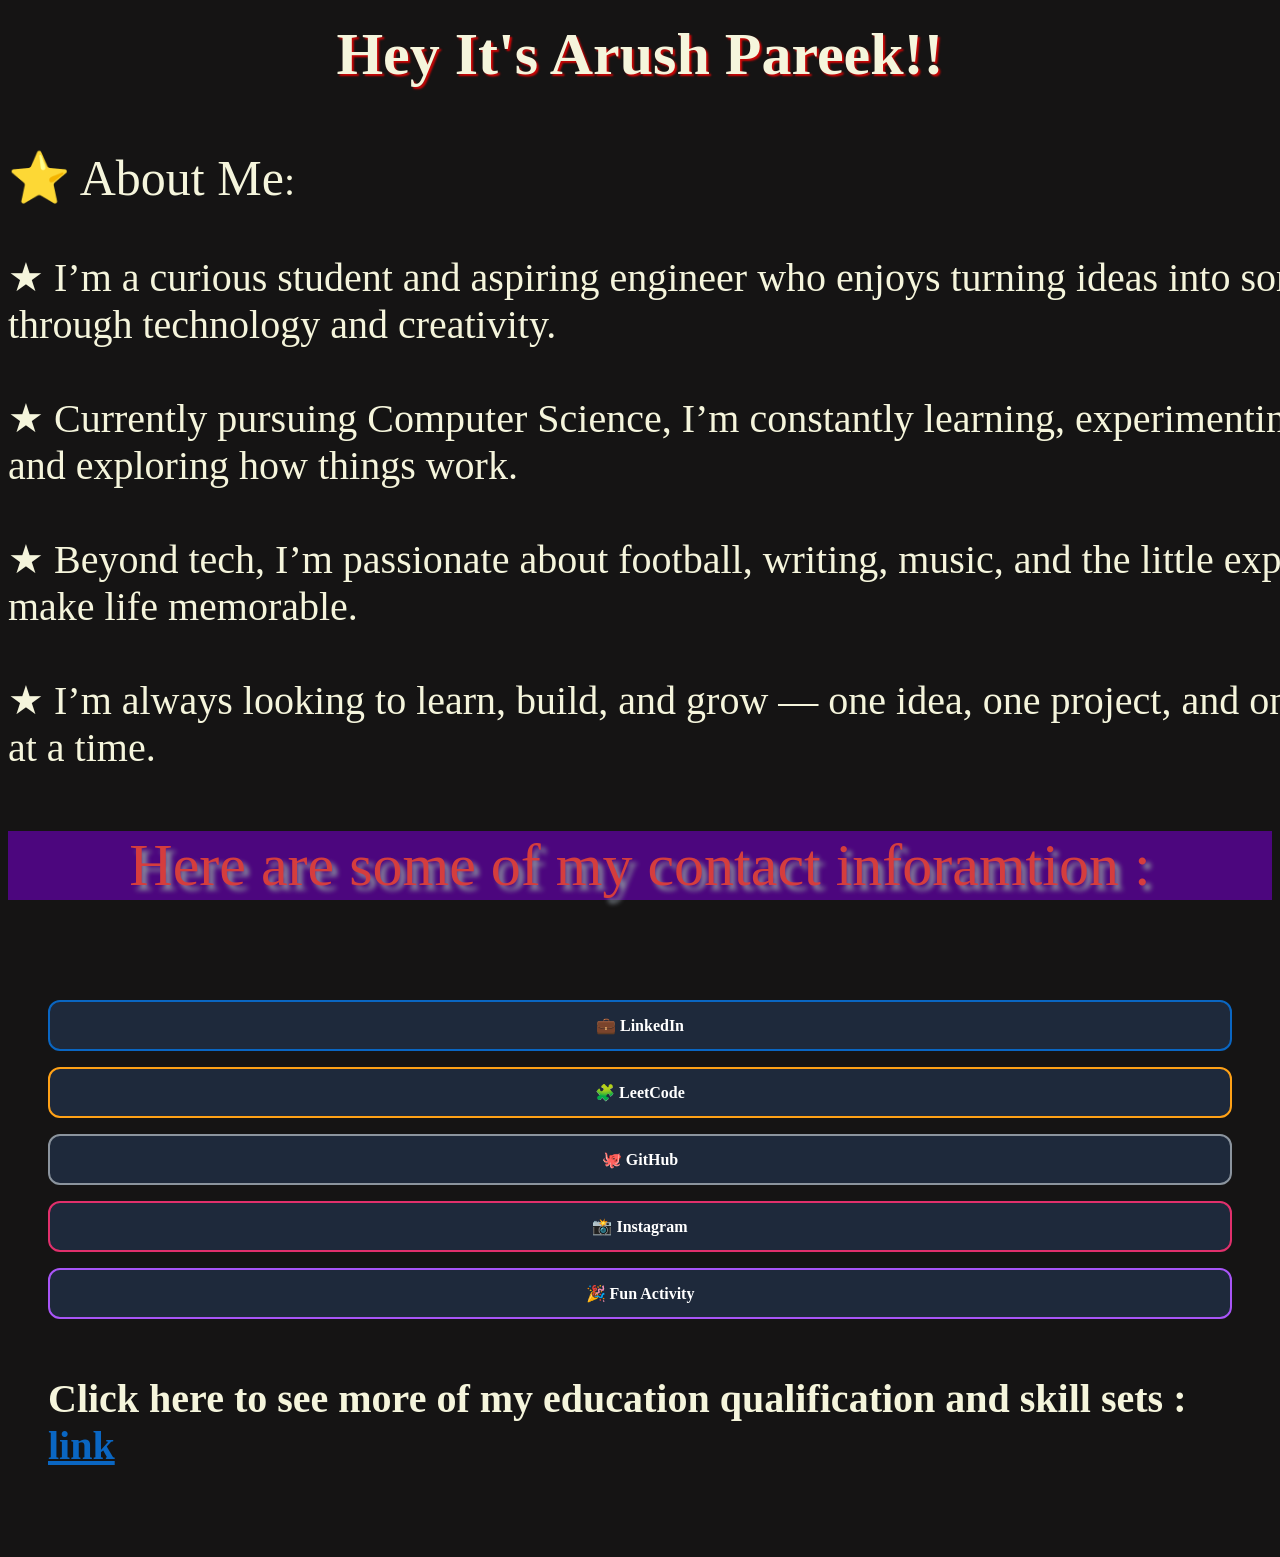
<file: index.html>
<!DOCTYPE html>
<html>
    <head>
        <title>
            AboutMe.Arush
        </title>
        <link rel="stylesheet" href="forme.css" >
    </head>
    <body>
        <p class="name">
            Hey It's Arush Pareek!!
        </p>
        <p class="about">
            <span class="about1">&#11088; About Me</span>:<br><br>&#9733; I’m a curious student and aspiring engineer who enjoys turning ideas into something real through technology and creativity.<br><br>
            &#9733; Currently pursuing Computer Science, I’m constantly learning, experimenting with code, and exploring how things work.<br><br>
            &#9733; Beyond tech, I’m passionate about football, writing, music, and the little experiences that make life memorable.<br><br>
            &#9733; I’m always looking to learn, build, and grow — one idea, one project, and one challenge at a time.
        </p>
        <p class="info">
            Here are some of my contact inforamtion :
        </p>
        <div class="container">
            <a class="btn btn-linkedin" href="https://www.linkedin.com/in/arush-pareek-00353121b/?isSelfProfile=true" target="_blank">
            💼 LinkedIn
            </a>
            <a class="btn btn-leetcode" href="https://leetcode.com/u/Arush_Pareek/" target="_blank">
            🧩 LeetCode
            </a>
            <a class="btn btn-github" href="https://github.com/Arushpareek1" target="_blank">
            🐙 GitHub
            </a>
            <a class="btn btn-instagram" href="https://www.instagram.com/arush._.pareek" target="_blank">
            📸 Instagram
            </a>
            <a class="btn btn-fun" href="https://www.youtube.com/watch?v=dQw4w9WgXcQ" target="_blank">
            🎉 Fun Activity
            </a>
            <p class="site">
                Click here to see more of my education qualification and skill sets : <a href="education.html" target="_blank" class="edu"> link</a>
            </p>
        </div>
    </body>
</html>
</file>
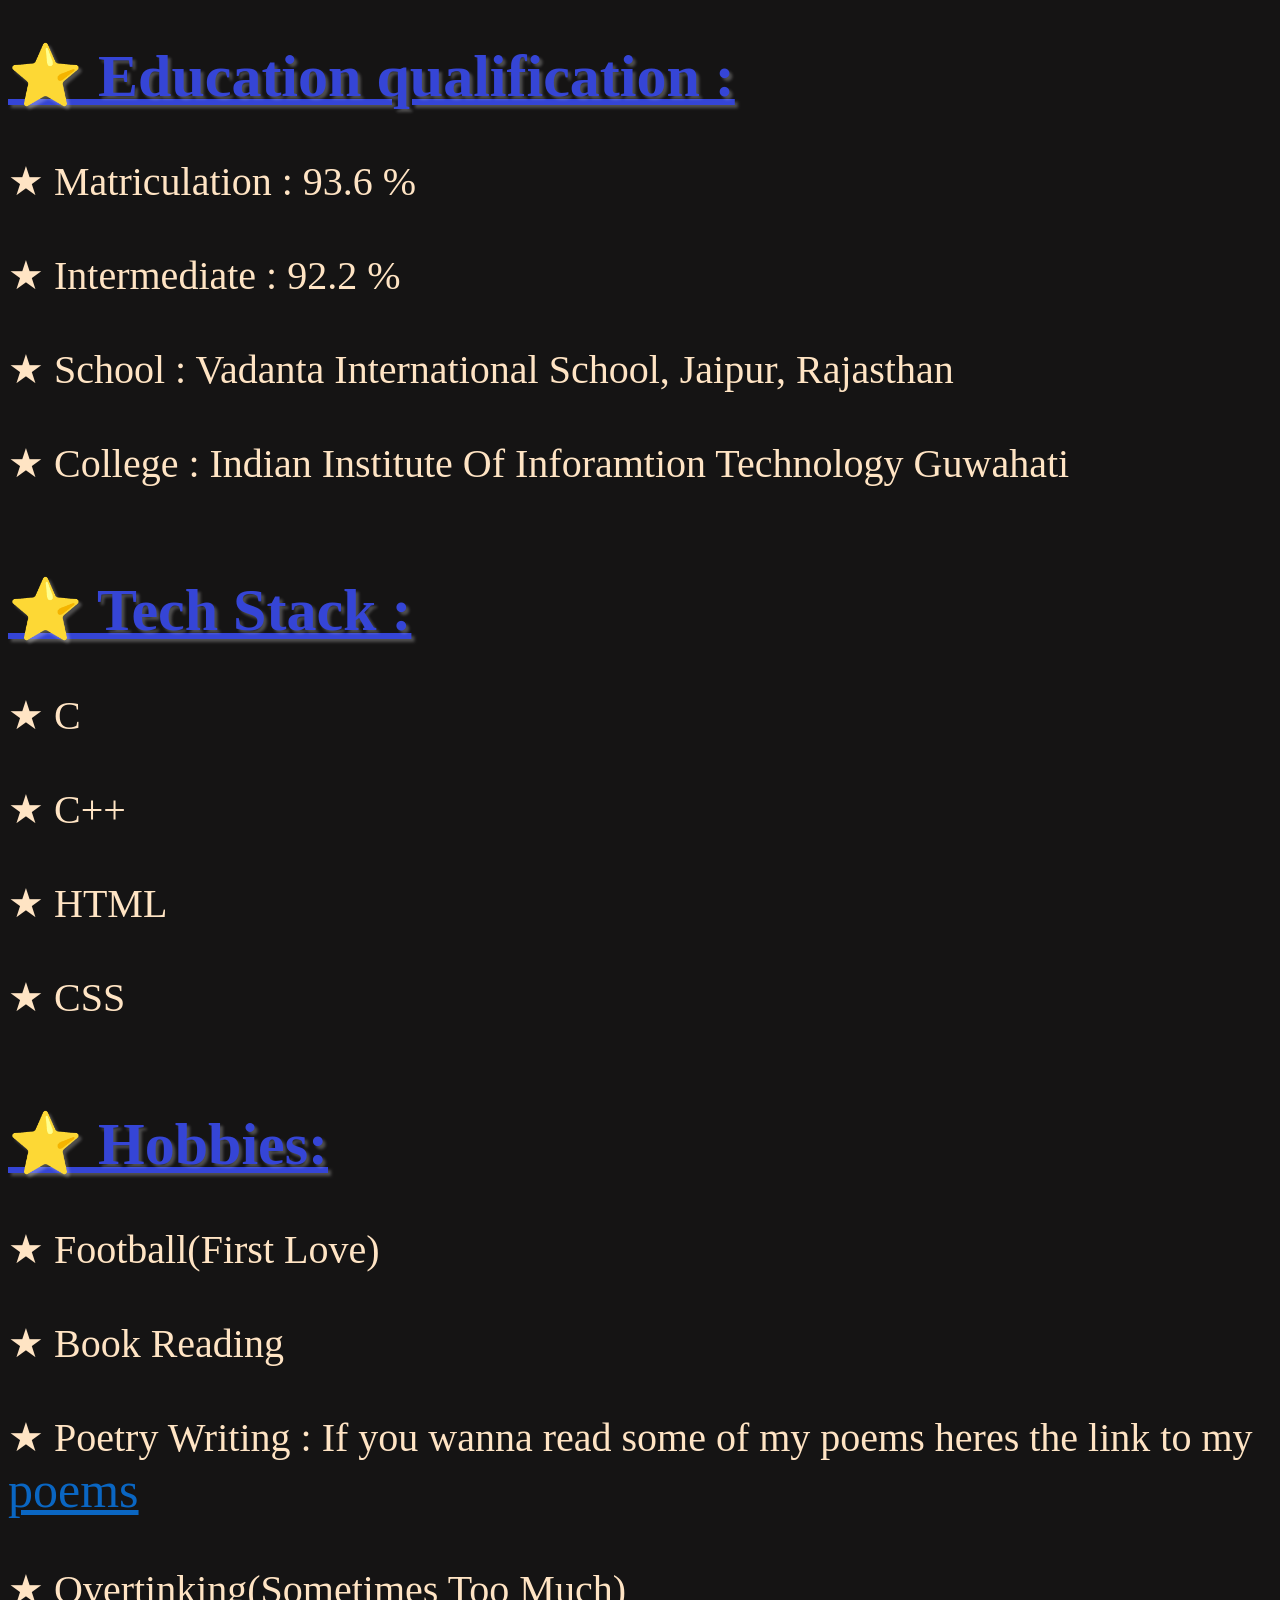
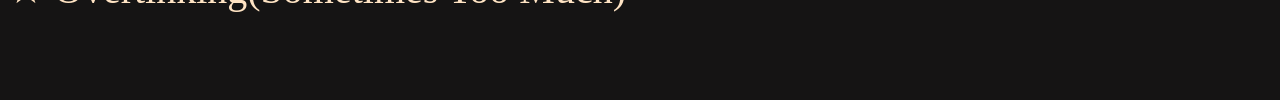
<file: education.html>
<!DOCTYPE html>
<html>
    <head>
        <title>
            MyEduQualifications
        </title>
        <link href="education.css" rel="stylesheet">
    </head>
    <body>
        <p>
           <span class = "qual">&#11088; Education qualification : </span> <br><br>
           &#9733; Matriculation : 93.6 % <br><br>
           &#9733; Intermediate : 92.2 % <br><br>
           &#9733; School : Vadanta International School, Jaipur, Rajasthan <br><br>
           &#9733; College : Indian Institute Of Inforamtion Technology Guwahati <br><br>
        </p>
        <p>
            <span class="skill"> &#11088; Tech Stack : </span> <br><br>
            &#9733; C <br><br>
            &#9733; C++ <br><br>
            &#9733; HTML <br><br>
            &#9733; CSS <br><br>
        </p>
        <p>
            <span class="hobbies">&#11088; Hobbies: </span> <br><br>
            &#9733; Football(First Love) <br><br>
            &#9733; Book Reading <br><br>
            &#9733; Poetry Writing : If you wanna read some of my poems heres the link to my <a class="poem" target="_blank" href="poems.html"> poems </a><br><br>
            &#9733; Overtinking(Sometimes Too Much) <br><br> 
        </p>
    </body>
</html>
</file>
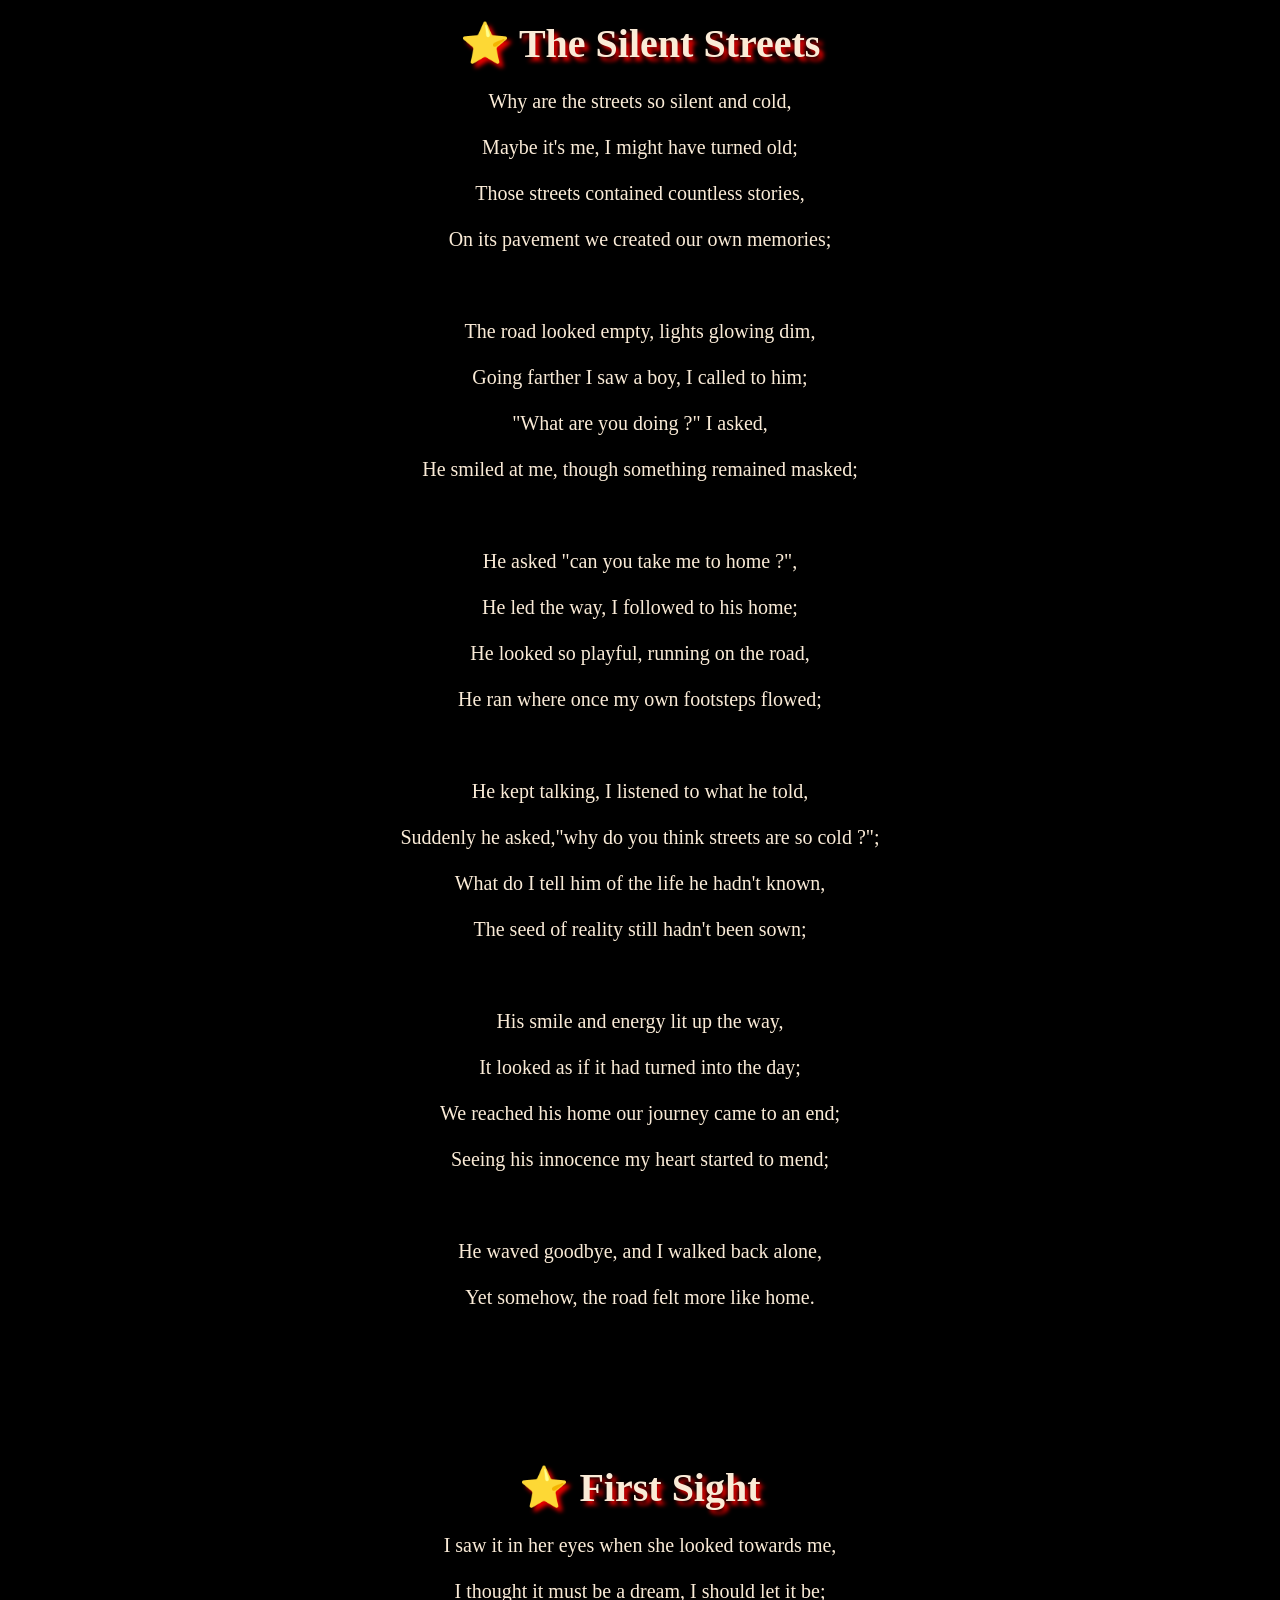
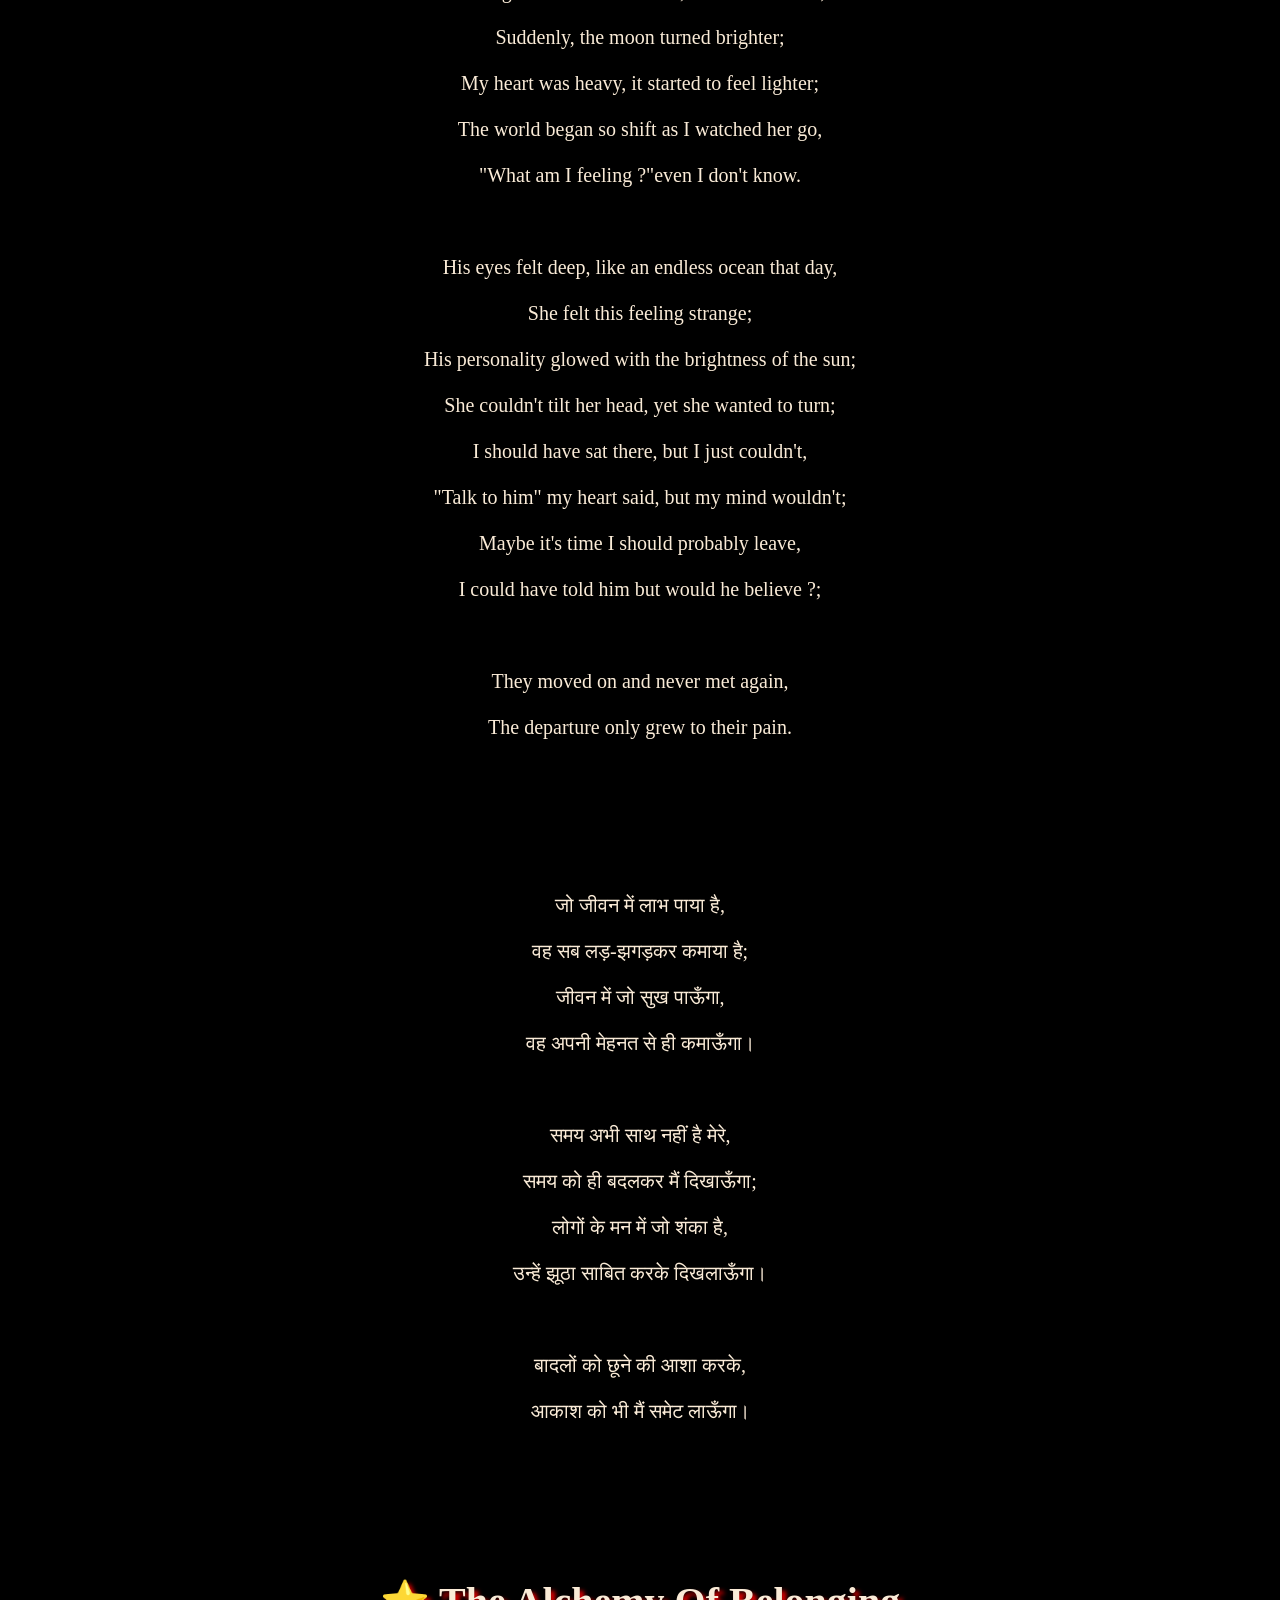
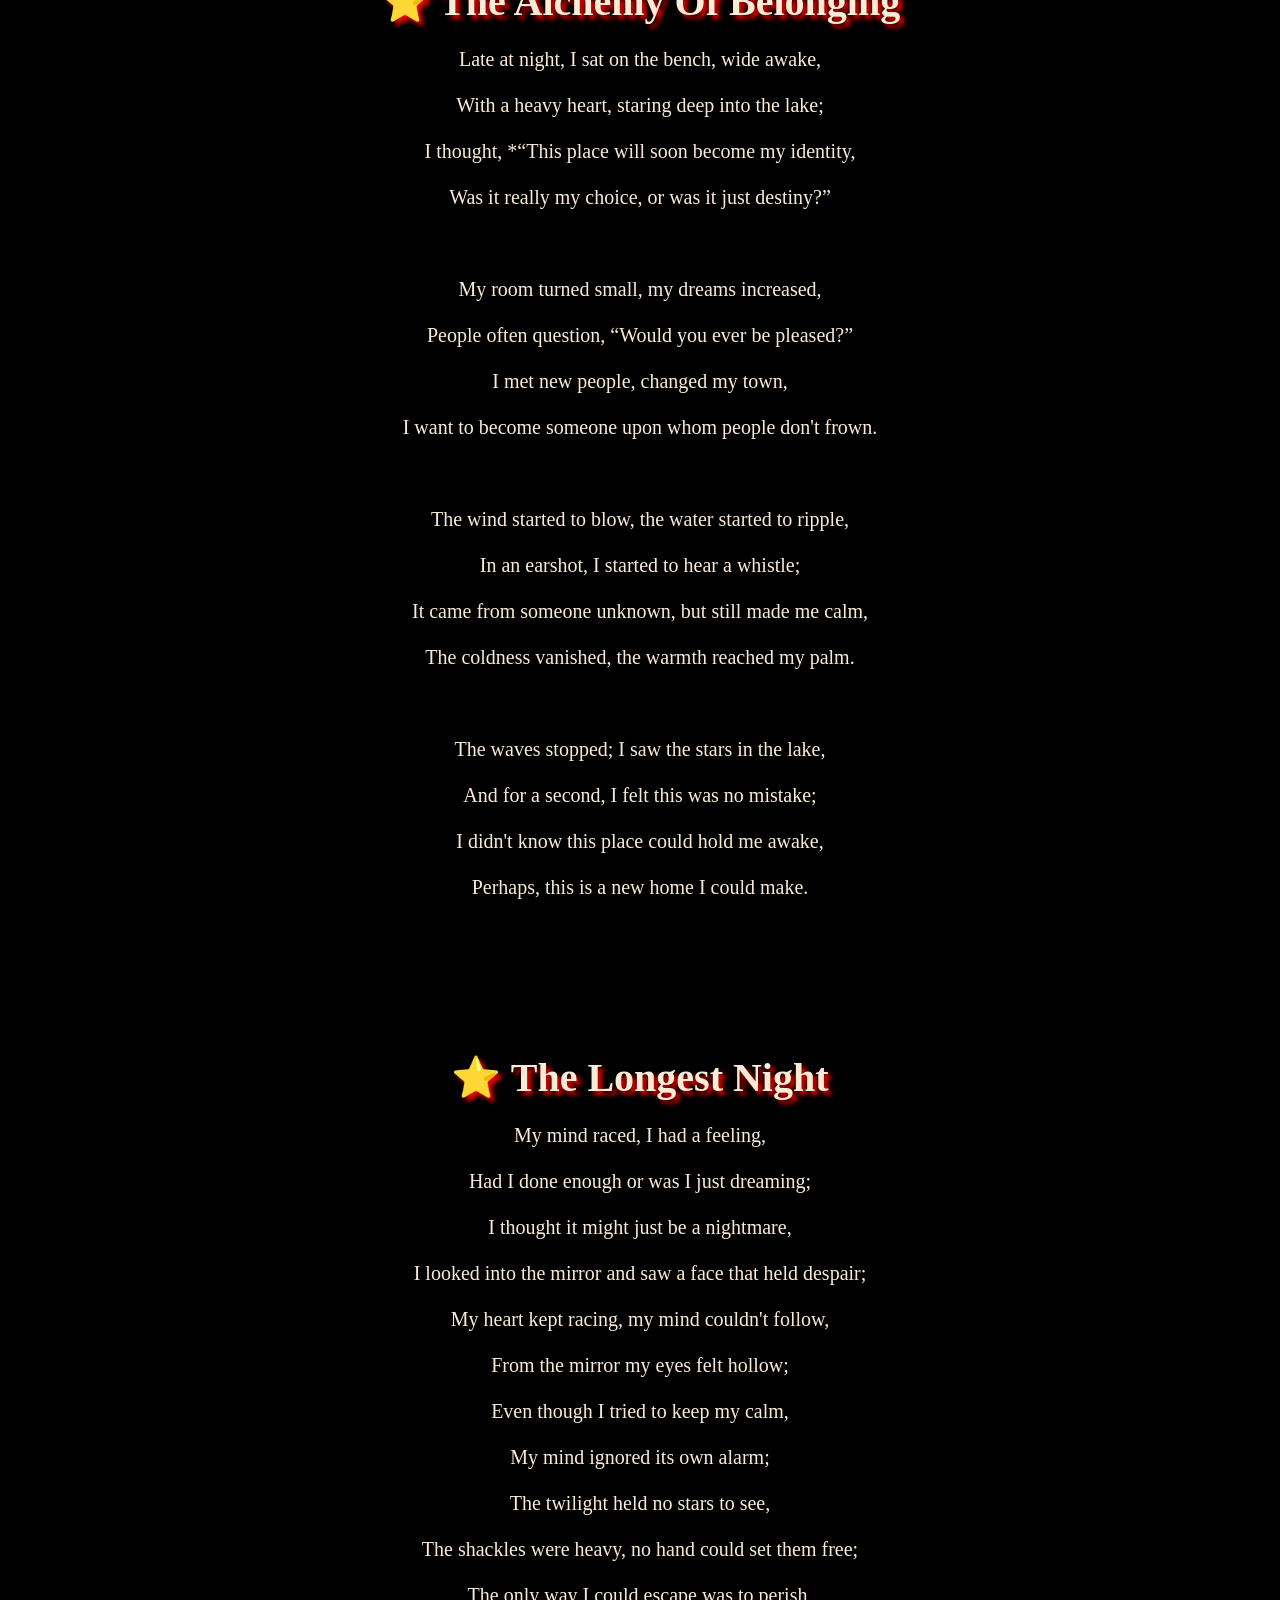
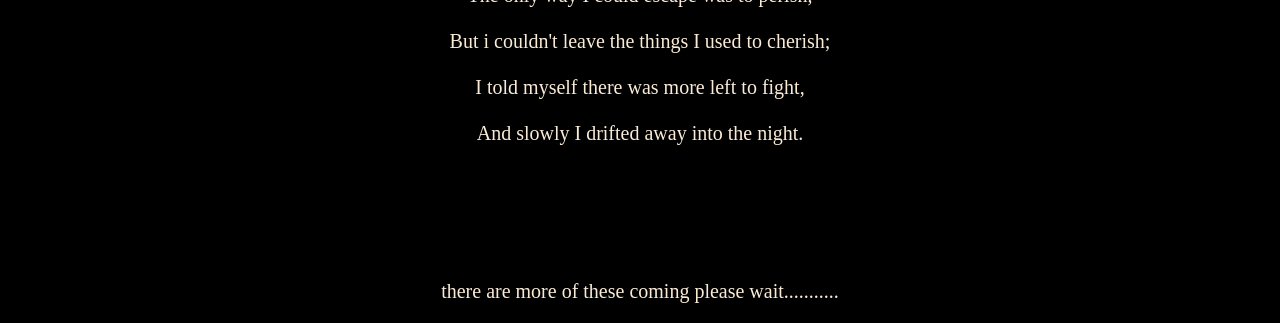
<file: poems.html>
<!DOCTYPE html>
<html>
    <head>
        <title>        
            MyPoems-Arush
        </title>
        <style>
            body{
                font-size: 20px;
                background-color: black;
                color: antiquewhite;
                text-align: center;
            }
            .title{
                font-size: 40px;
                font-weight: 700;
                text-shadow: 4px 4px 4px rgba(255,0,0,0.9);
                
            }
        </style>
        
    </head>
    <body>
        <p>
<span class="title">&#11088; The Silent Streets</span> <br><br>
Why are the streets so silent and cold,<br><br>
Maybe it's me, I might have turned old;<br><br>
Those streets contained countless stories,<br><br>
On its pavement we created our own memories;<br><br>
<br><br>
The road looked empty, lights glowing dim,<br><br>
Going farther I saw a boy, I called to him;<br><br>
"What are you doing ?" I asked,<br><br>
He smiled at me, though something remained masked;<br><br>
<br><br>
He asked "can you take me to home ?",<br><br>
He led the way, I followed to his home;<br><br>
He looked so playful, running on the road,<br><br>
He ran where once my own footsteps flowed;<br><br>
<br><br>
He kept talking, I listened to what he told,<br><br>
Suddenly he asked,"why do you think streets are so cold ?";<br><br>
What do I tell him of the life he hadn't known,<br><br>
The seed of reality still hadn't been sown;<br><br>
<br><br>
His smile and energy lit up the way,<br><br>
It looked as if it had turned into the day;<br><br>
We reached his home our journey came to an end;<br><br>
Seeing his innocence my heart started to mend;<br><br>
<br><br>
He waved goodbye, and I walked back alone,<br><br>
Yet somehow, the road felt more like home.<br><br>
        </p>
        <br><br>
        <br><br>
        <p>
            <span class="title">&#11088; First Sight</span><br><br>
I saw it in her eyes when she looked towards me,<br><br>
I thought it must be a dream, I should let it be;<br><br>
Suddenly, the moon turned brighter;<br><br>
My heart was heavy, it started to feel lighter;<br><br>
The world began so shift as I watched her go,<br><br>
"What am I feeling ?"even I don't know.<br><br>
<br><br>

His eyes felt deep, like an endless ocean that day,<br><br>
She felt this feeling strange;<br><br>
His personality glowed with the brightness of the sun;<br><br>
She couldn't tilt her head, yet she wanted to turn;<br><br>
I should have sat there, but I just couldn't,<br><br>
"Talk to him" my heart said, but my mind wouldn't;<br><br>
Maybe it's time I should probably leave,<br><br>
I could have told him but would he believe ?;<br><br>

<br><br>
They moved on and never met again,<br><br>
The departure only grew to their pain.<br><br>
        </p>
        <br><br>
        <br><br>
        <p>
            जो जीवन में लाभ पाया है,<br><br>
            वह सब लड़-झगड़कर कमाया है;<br><br>
            जीवन में जो सुख पाऊँगा,<br><br>
            वह अपनी मेहनत से ही कमाऊँगा।<br><br>
<br><br>
            समय अभी साथ नहीं है मेरे,<br><br>
            समय को ही बदलकर मैं दिखाऊँगा;<br><br>
            लोगों के मन में जो शंका है,<br><br>
            उन्हें झूठा साबित करके दिखलाऊँगा।<br><br>
<br><br>
            बादलों को छूने की आशा करके,<br><br>
            आकाश को भी मैं समेट लाऊँगा।<br><br>
        </p>
<br><br>
<br><br>
        <p>
            <span class="title">&#11088; The Alchemy Of Belonging</span><br><br>
            Late at night, I sat on the bench, wide awake,<br><br>
            With a heavy heart, staring deep into the lake;<br><br>
            I thought, *“This place will soon become my identity,<br><br>
            Was it really my choice, or was it just destiny?”<br><br>
<br><br>
            My room turned small, my dreams increased,<br><br>
            People often question, “Would you ever be pleased?”<br><br>
            I met new people, changed my town,<br><br>
            I want to become someone upon whom people don't frown.<br><br>
<br><br>
            The wind started to blow, the water started to ripple,<br><br>
            In an earshot, I started to hear a whistle;<br><br>
            It came from someone unknown, but still made me calm,<br><br>
            The coldness vanished, the warmth reached my palm.<br><br>
<br><br>
            The waves stopped; I saw the stars in the lake,<br><br>
            And for a second, I felt this was no mistake;<br><br>
            I didn't know this place could hold me awake,<br><br>
            Perhaps, this is a new home I could make.    <br><br>
        </p>
<br><br>
<br><br>
        <p>
            <span class = "title">&#11088; The Longest Night</span><br><br>
            My mind raced, I had a feeling,<br><br>
            Had I done enough or was I just dreaming;<br><br>
            I thought it might just be a nightmare,<br><br>
            I looked into the mirror and saw a face that held despair;<br><br>
            My heart kept racing, my mind couldn't follow,<br><br>
            From the mirror my eyes felt hollow;<br><br>
            Even though I tried to keep my calm,<br><br>
            My mind ignored its own alarm;<br><br>
            The twilight held no stars to see,<br><br>
            The shackles were heavy, no hand could set them free;<br><br>
            The only way I could escape was to perish,<br><br>
            But i couldn't leave the things I used to cherish;<br><br>
            I told myself there was more left to fight,<br><br>
            And slowly I drifted away into the night.<br><br>
            <br><br>
            <br><br>
                    </p>
        <p>
            there are more of these coming please wait...........
        </p>
    </body>
</html>
</file>
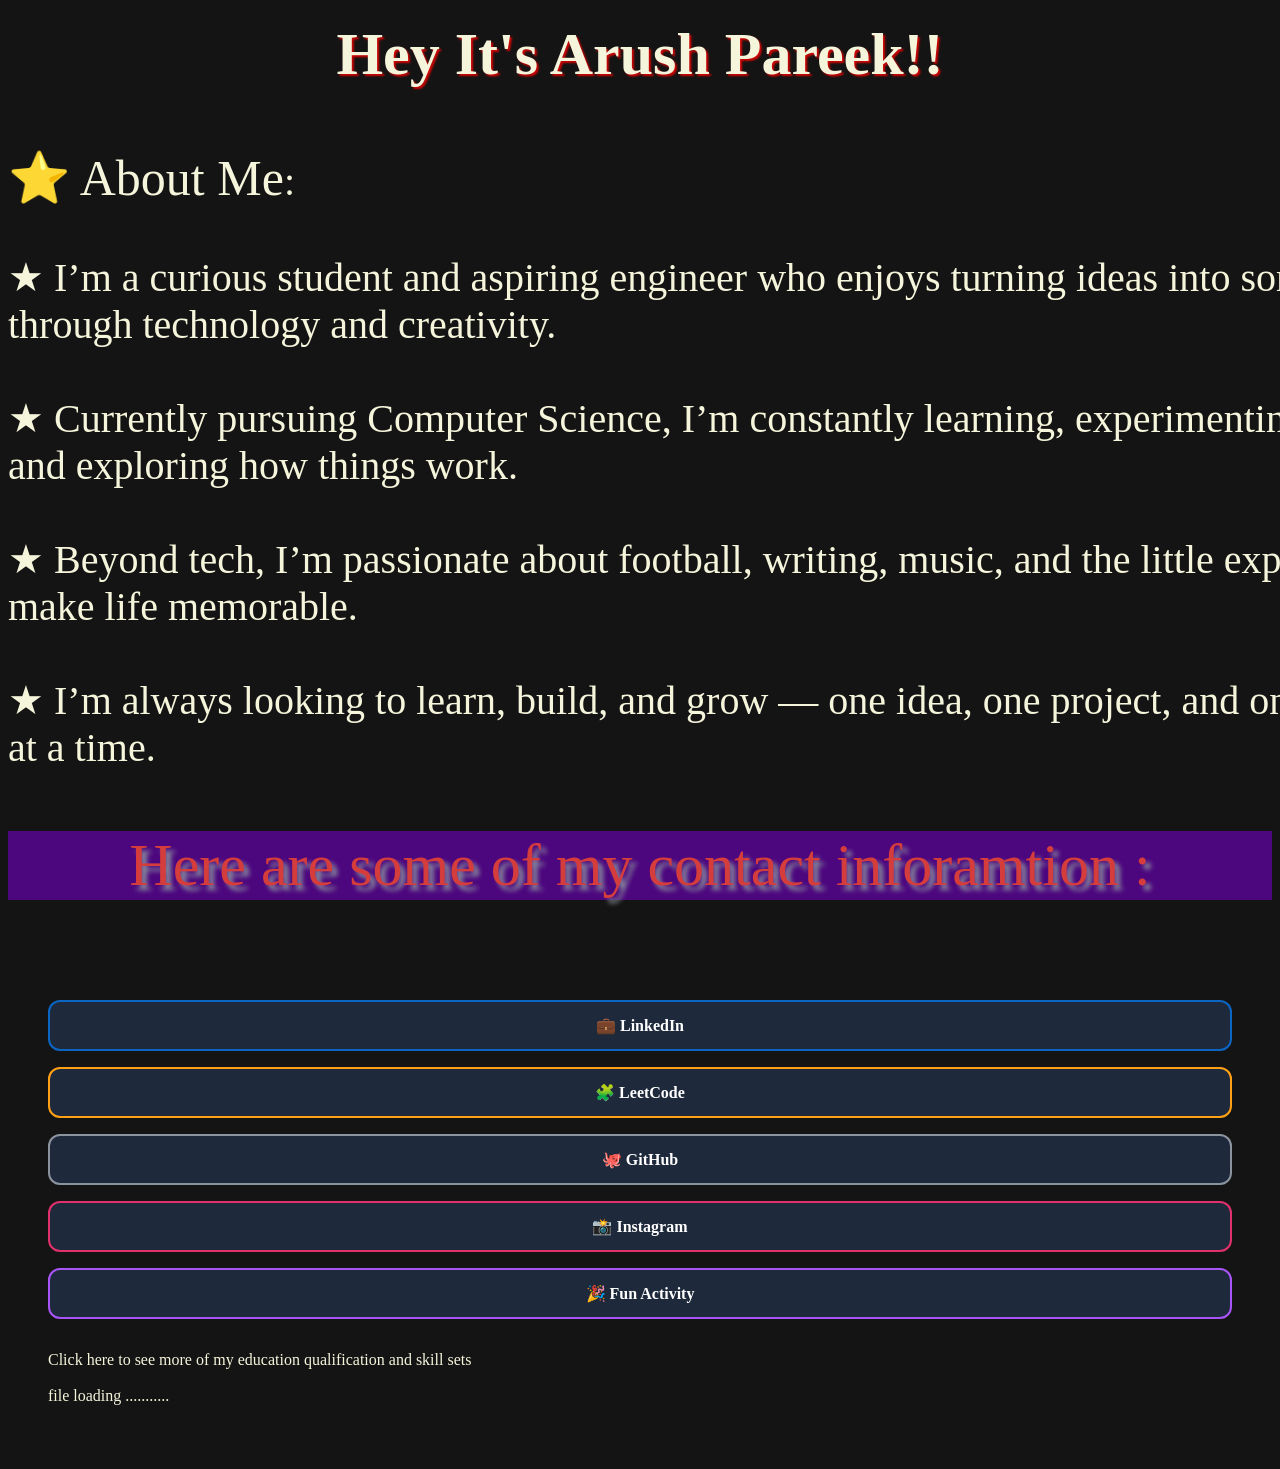
<file: for-me-page/forme.html>
<!DOCTYPE html>
<html>
    <head>
        <title>
            AboutMe.Arush
        </title>
        <link rel="stylesheet" href="forme.css" >
    </head>
    <body>
        <p class="name">
            Hey It's Arush Pareek!!
        </p>
        <p class="about">
            <span class="about1">&#11088; About Me</span>:<br><br>&#9733; I’m a curious student and aspiring engineer who enjoys turning ideas into something real through technology and creativity.<br><br>
            &#9733; Currently pursuing Computer Science, I’m constantly learning, experimenting with code, and exploring how things work.<br><br>
            &#9733; Beyond tech, I’m passionate about football, writing, music, and the little experiences that make life memorable.<br><br>
            &#9733; I’m always looking to learn, build, and grow — one idea, one project, and one challenge at a time.
        </p>
        <p class="info">
            Here are some of my contact inforamtion :
        </p>
        <div class="container">
            <a class="btn btn-linkedin" href="https://www.linkedin.com/in/arush-pareek-00353121b/?isSelfProfile=true" target="_blank">
            💼 LinkedIn
            </a>
            <a class="btn btn-leetcode" href="https://leetcode.com/u/Arush_Pareek/" target="_blank">
            🧩 LeetCode
            </a>
            <a class="btn btn-github" href="https://github.com/Arushpareek1" target="_blank">
            🐙 GitHub
            </a>
            <a class="btn btn-instagram" href="https://www.instagram.com/arush._.pareek" target="_blank">
            📸 Instagram
            </a>
            <a class="btn btn-fun" href="https://www.youtube.com/watch?v=dQw4w9WgXcQ" target="_blank">
            🎉 Fun Activity
            </a>
            <p>
                Click here to see more of my education qualification and skill sets <a></a> <br><br>
                file loading ...........
            </p>
        </div>
    </body>
</html>
</file>
<file: forme.css>
body{
                background-color: rgb(21, 20, 20);
                color: beige;
            }
            .name{
                font-size: 60px;
                font-weight: bold;
                text-align: center;
                margin-top: 20px; 
                text-shadow: 2px 2px 2px rgba(255, 0, 0, 0.8);
            }
            .about{
                width:1500px;
                font-size: 40px;
                
            }
            .about1{
                font-size: 50px;

            }
            .container {
                display: flex;
                flex-direction: column;
                gap: 16px;
                padding: 40px;
                }

            .btn {
                display: inline-flex;
                align-items: center;
                justify-content: center;
                gap: 10px;
                padding: 14px 32px;
                border: 2px solid transparent;
                border-radius: 12px;
                font-size: 1rem;
                font-weight: 600;
                text-decoration: none;
                color: #fff;
                cursor: pointer;
                transition: all 0.35s cubic-bezier(0.34, 1.56, 0.64, 1);
                }

            .btn:hover {
                transform: translateY(-4px) scale(1.03);
                }

            .btn:active {
                transform: translateY(0) scale(0.97);
                }

                /* LinkedIn */
            .btn-linkedin {
                background: #1e293b;
                border-color: #0a66c2;
                }
            .btn-linkedin:hover {
                background: #0a66c2;
                box-shadow: 0 8px 24px rgba(10, 102, 194, 0.4);
                }

                /* LeetCode */
            .btn-leetcode {
                background: #1e293b;
                border-color: #ffa116;
                }
            .btn-leetcode:hover {
                background: #ffa116;
                color: #000;
                box-shadow: 0 8px 24px rgba(255, 161, 22, 0.4);
                }

                /* GitHub */
            .btn-github {
                background: #1e293b;
                border-color: #8b949e;
                }
            .btn-github:hover {
                background: #8b949e;
                color: #000;
                box-shadow: 0 8px 24px rgba(139, 148, 158, 0.4);
                }

                /* Instagram */
            .btn-instagram {
                background: #1e293b;
                border-color: #e1306c;
                }
            .btn-instagram:hover {
                background: linear-gradient(45deg, #f09433, #e6683c, #dc2743, #cc2366, #bc1888);
                box-shadow: 0 8px 24px rgba(225, 48, 108, 0.4);
                }

                /* Fun Activity */
            .btn-fun {
                background: #1e293b;
                border-color: #a855f7;
                }
            .btn-fun:hover {
                background: linear-gradient(135deg, #a855f7, #ec4899);
                box-shadow: 0 8px 24px rgba(168, 85, 247, 0.4);
                }
            .info{
                    color: rgb(213, 61, 61);
                    background-color: #4c067e;
                    text-align: center;
                    font-size: 60px;
                    text-shadow: 5px 5px 5px #8b949e;
             }
             .site{
                font-size: 40px;
                font-weight: bold;   
             }
             .edu{
                color: #0a66c2;
                transition: color 0.15s;
             }
             .edu:hover{
                color: #4a9aeb;
             }
</file>
<file: education.css>
body{
    background-color: rgb(21,20,20);
    color: bisque;
    font-size: 40px;
}
.qual{
    font-size: 60px;
    font-weight: bold;
    text-decoration: underline;
    color: rgb(53, 69, 214);
    text-shadow: 3px 3px 3px rgba(255,255,255,0.25);
}
.skill{
    font-size: 60px;
    font-weight: bold;
    text-decoration: underline;
    color: rgb(53, 69, 214);
    text-shadow: 3px 3px 3px rgba(255,255,255,0.25);
}
.hobbies{
    font-size: 60px;
    font-weight: bold;
    text-decoration: underline;
    color: rgb(53, 69, 214);
    text-shadow: 3px 3px 3px rgba(255,255,255,0.25);
}
.poem{
    font-size: 50px;
    color: #0a66c2;
    transition: color 0.15s;
}
.poem:hover{
    color: #4a9aeb;
}
</file>
<file: for-me-page/forme.css>
body{
                background-color: rgb(21, 20, 20);
                color: beige;
            }
            .name{
                font-size: 60px;
                font-weight: bold;
                text-align: center;
                margin-top: 20px; 
                text-shadow: 2px 2px 2px rgba(255, 0, 0, 0.8);
            }
            .about{
                width:1500px;
                font-size: 40px;
                
            }
            .about1{
                font-size: 50px;

            }
            .container {
                display: flex;
                flex-direction: column;
                gap: 16px;
                padding: 40px;
                }

            .btn {
                display: inline-flex;
                align-items: center;
                justify-content: center;
                gap: 10px;
                padding: 14px 32px;
                border: 2px solid transparent;
                border-radius: 12px;
                font-size: 1rem;
                font-weight: 600;
                text-decoration: none;
                color: #fff;
                cursor: pointer;
                transition: all 0.35s cubic-bezier(0.34, 1.56, 0.64, 1);
                }

            .btn:hover {
                transform: translateY(-4px) scale(1.03);
                }

            .btn:active {
                transform: translateY(0) scale(0.97);
                }

                /* LinkedIn */
            .btn-linkedin {
                background: #1e293b;
                border-color: #0a66c2;
                }
            .btn-linkedin:hover {
                background: #0a66c2;
                box-shadow: 0 8px 24px rgba(10, 102, 194, 0.4);
                }

                /* LeetCode */
            .btn-leetcode {
                background: #1e293b;
                border-color: #ffa116;
                }
            .btn-leetcode:hover {
                background: #ffa116;
                color: #000;
                box-shadow: 0 8px 24px rgba(255, 161, 22, 0.4);
                }

                /* GitHub */
            .btn-github {
                background: #1e293b;
                border-color: #8b949e;
                }
            .btn-github:hover {
                background: #8b949e;
                color: #000;
                box-shadow: 0 8px 24px rgba(139, 148, 158, 0.4);
                }

                /* Instagram */
            .btn-instagram {
                background: #1e293b;
                border-color: #e1306c;
                }
            .btn-instagram:hover {
                background: linear-gradient(45deg, #f09433, #e6683c, #dc2743, #cc2366, #bc1888);
                box-shadow: 0 8px 24px rgba(225, 48, 108, 0.4);
                }

                /* Fun Activity */
            .btn-fun {
                background: #1e293b;
                border-color: #a855f7;
                }
            .btn-fun:hover {
                background: linear-gradient(135deg, #a855f7, #ec4899);
                box-shadow: 0 8px 24px rgba(168, 85, 247, 0.4);
                }
            .info{
                    color: rgb(213, 61, 61);
                    background-color: #4c067e;
                    text-align: center;
                    font-size: 60px;
                    text-shadow: 5px 5px 5px #8b949e;
             }
</file>
